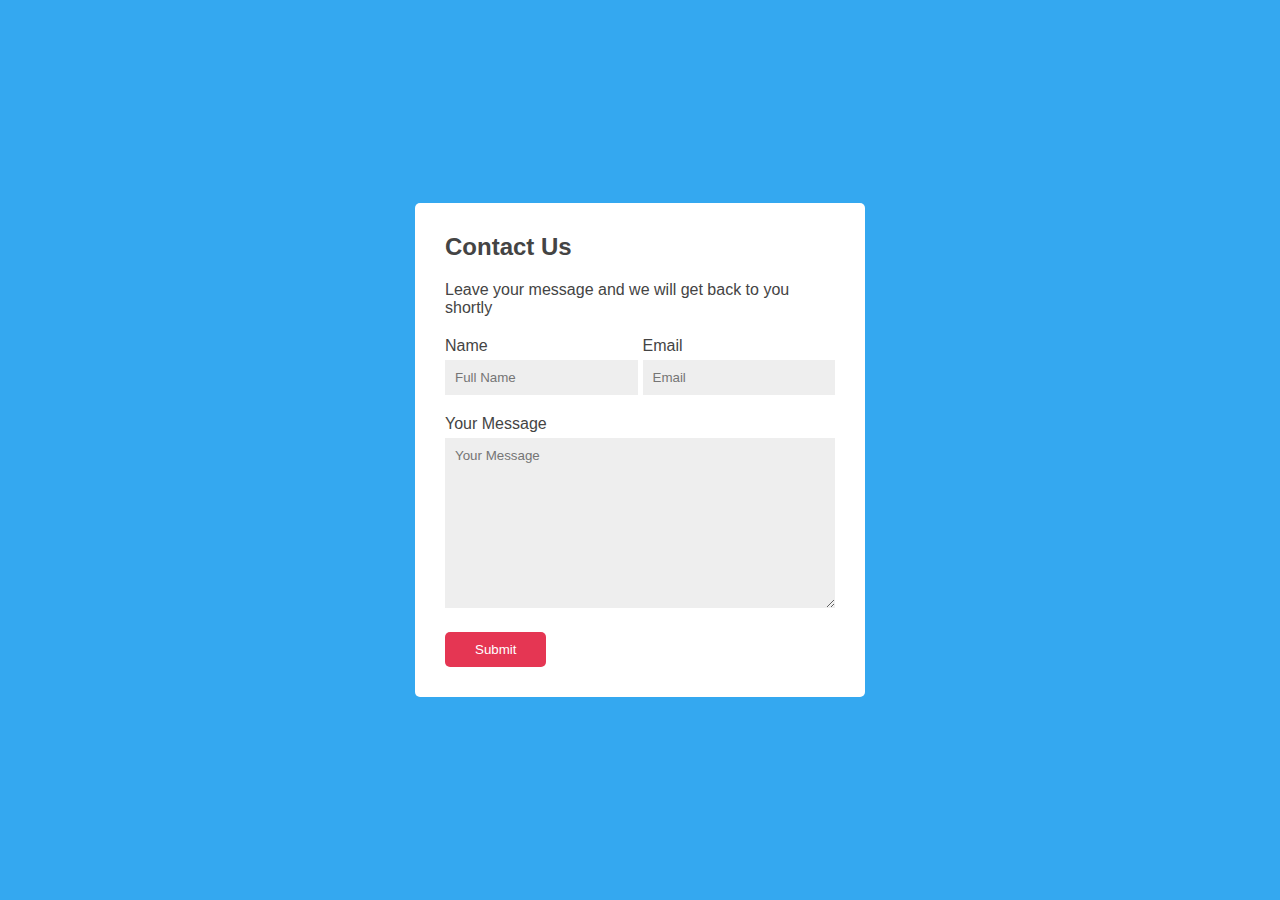
<file: index.html>
<!DOCTYPE html>
<html>
<head>

	<link rel="stylesheet" href="whatsapp.css">
</head>
<body>
	<div class="container">
		<h2>Contact Us</h2>
		<p>Leave your message and we will get back to you shortly</p>
		<form action="">
			<div>
				<span>
					<label for="name">Name</label><br/>
					<input id="name" type="text" placeholder="Full Name">
				</span>
				<span>
					<label for="email">Email</label></br>
					<input id="email" type="email" placeholder="Email">
				</span>
			</div>
			<label for="message">Your Message</label><br/>
			<textarea name="" id="message" rows="10" placeholder="Your Message"></textarea>
			<button onclick="sendToWhatsapp()">Submit</button>
		</form>
	</div>

	<script src="whatsapp.js"></script>
</body>
</html>
</file>
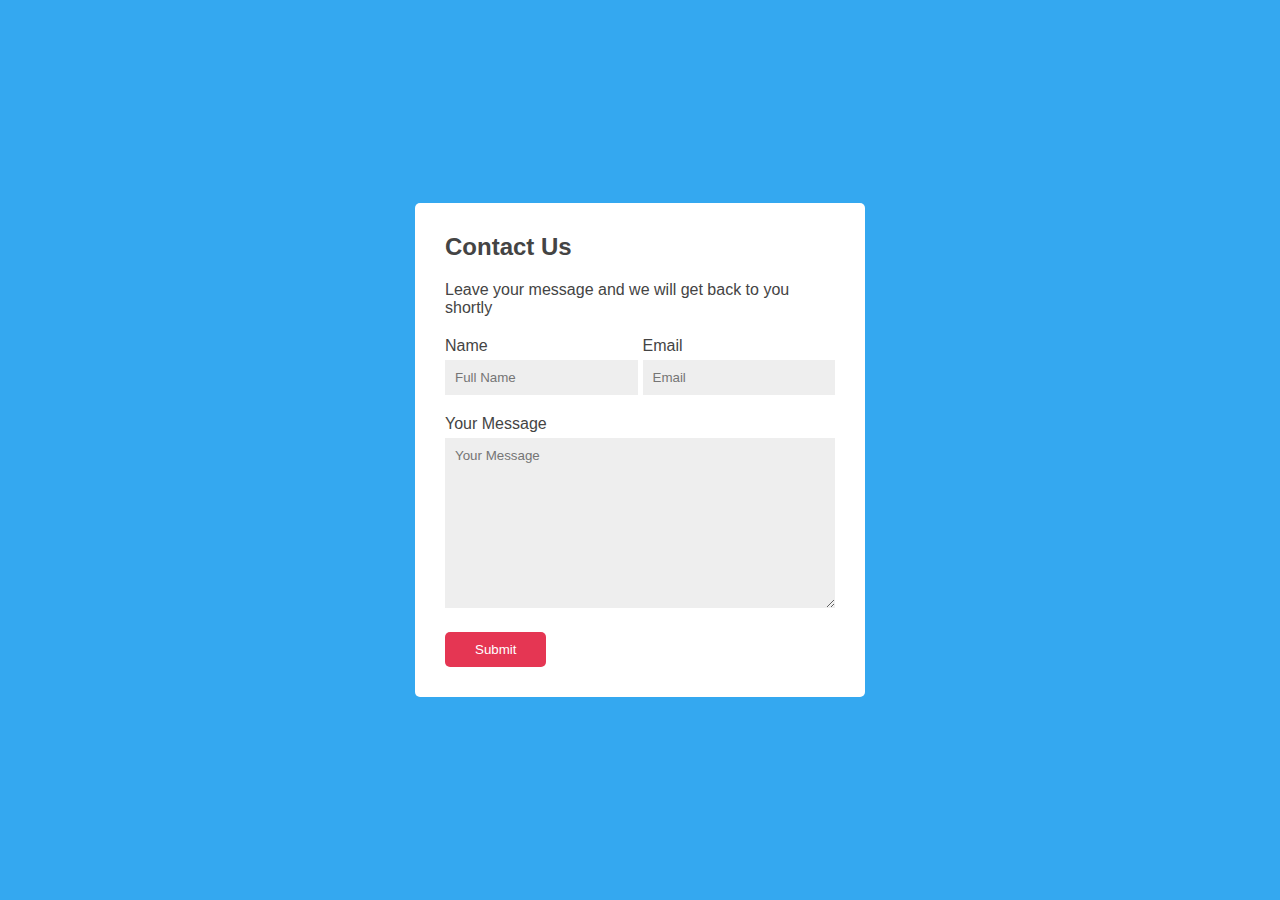
<file: whatsapp.html>
<!DOCTYPE html>
<html>
<head>

	<link rel="stylesheet" href="whatsapp.css">
</head>
<body>
	<div class="container">
		<h2>Contact Us</h2>
		<p>Leave your message and we will get back to you shortly</p>
		<form action="">
			<div>
				<span>
					<label for="name">Name</label><br/>
					<input id="name" type="text" placeholder="Full Name">
				</span>
				<span>
					<label for="email">Email</label></br>
					<input id="email" type="email" placeholder="Email">
				</span>
			</div>
			<label for="message">Your Message</label><br/>
			<textarea name="" id="message" rows="10" placeholder="Your Message"></textarea>
			<button onclick="sendToWhatsapp()">Submit</button>
		</form>
	</div>

	<script src="whatsapp.js"></script>
</body>
</html>
</file>
<file: whatsapp.css>
*{
	margin: 0;
	padding: 0;
	box-sizing: border-box;
	font-family: 'poppins', sans-serif;
	color: #444;
}
body{
	height: 100vh;
	display: flex;
	align-items: center;
	justify-content: center;
	background-color: #34a8f0;
}
.container{
	background-color: white;
	border-radius: 5px;
	padding: 30px;
	width: 450px;
}
.container p{
	margin: 20px 0;
}
form div{
	display: flex;
	justify-content: space-between;
	gap: 5px;
}
span input{
	width: 100%;
	padding: 10px;
	margin: 5px 0 20px 0;
	background-color: #eee;
	border: none;
	outline: none;
}
textarea{
	width: 100%;
	padding: 10px;
	margin-top: 5px;
	background-color: #eee;
	border: none;
	outline: none;
}
button{
	background-color: #e53653;
	padding: 10px 30px;
	border-radius: 5px;
	color: white;
	border: none;
	margin-top: 20px;
}
button:hover{
	background-color: #a20d26;
	cursor: pointer;
}
</file>
